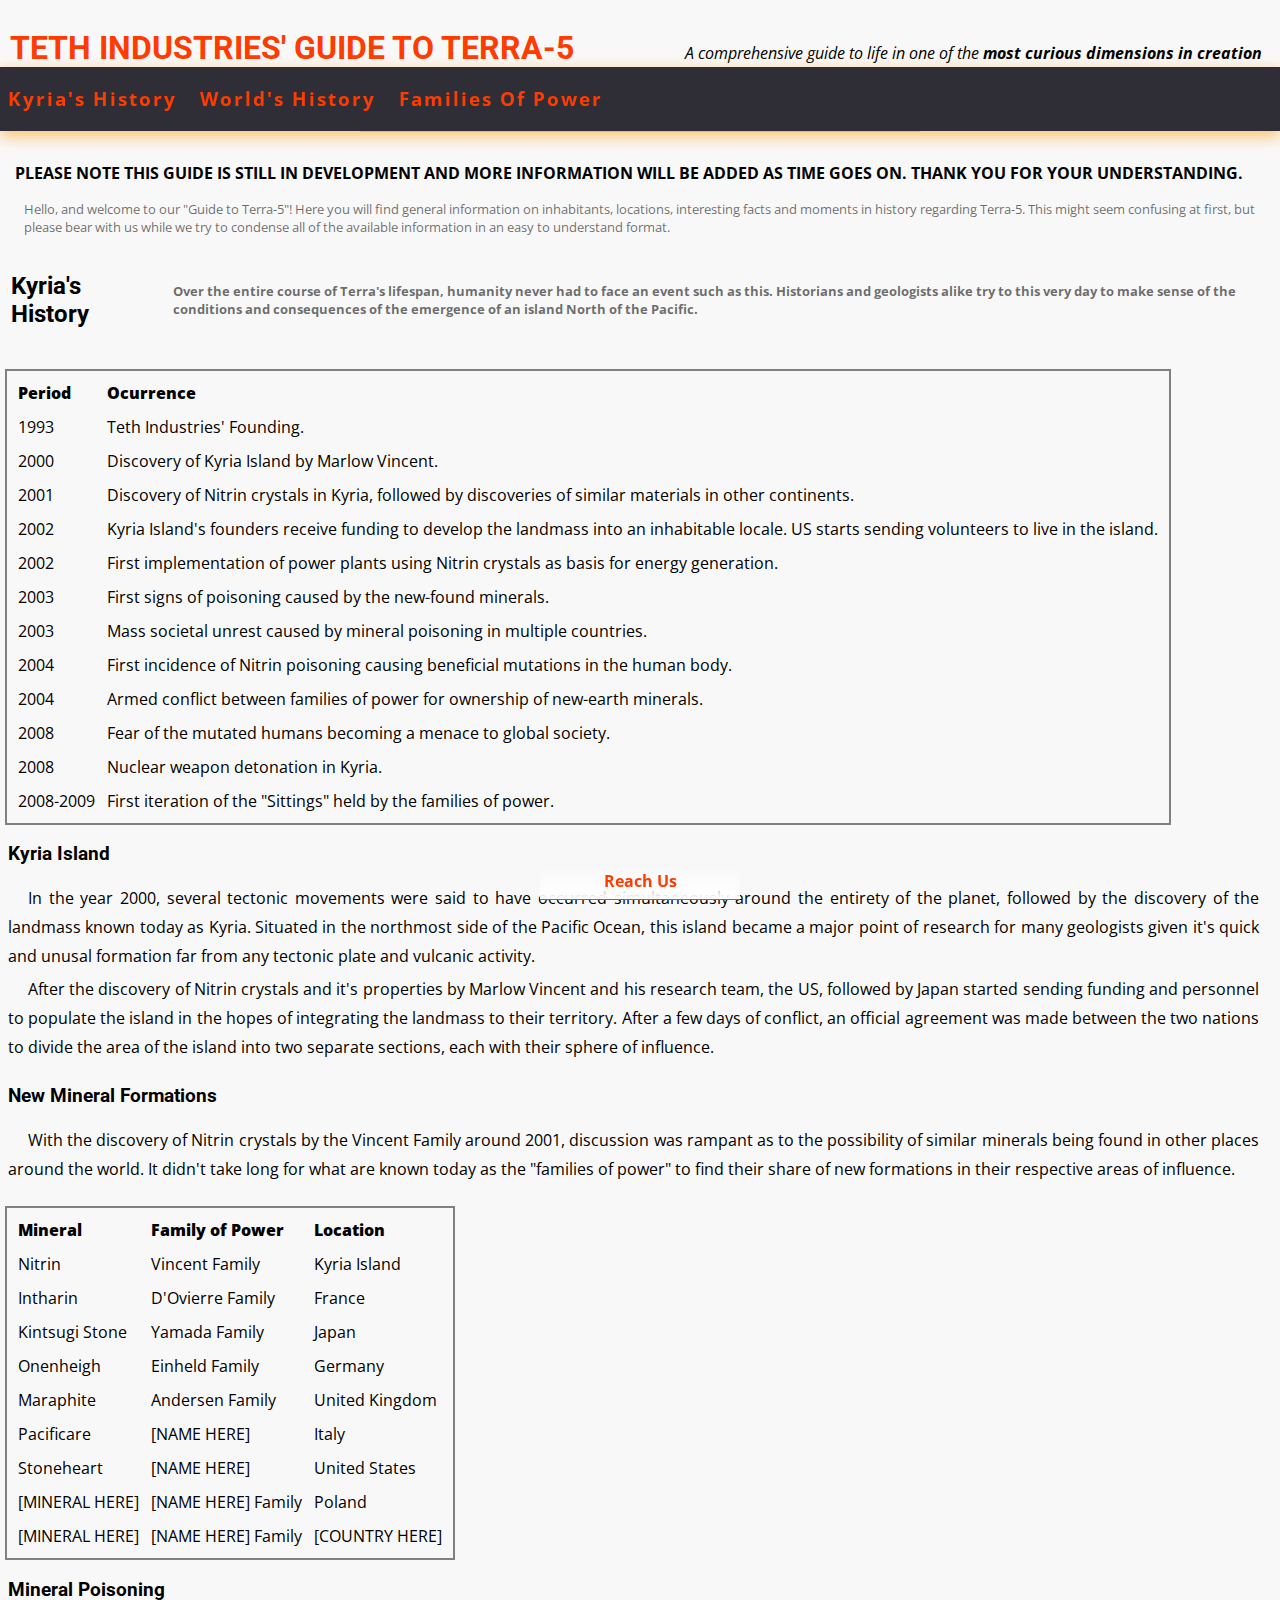
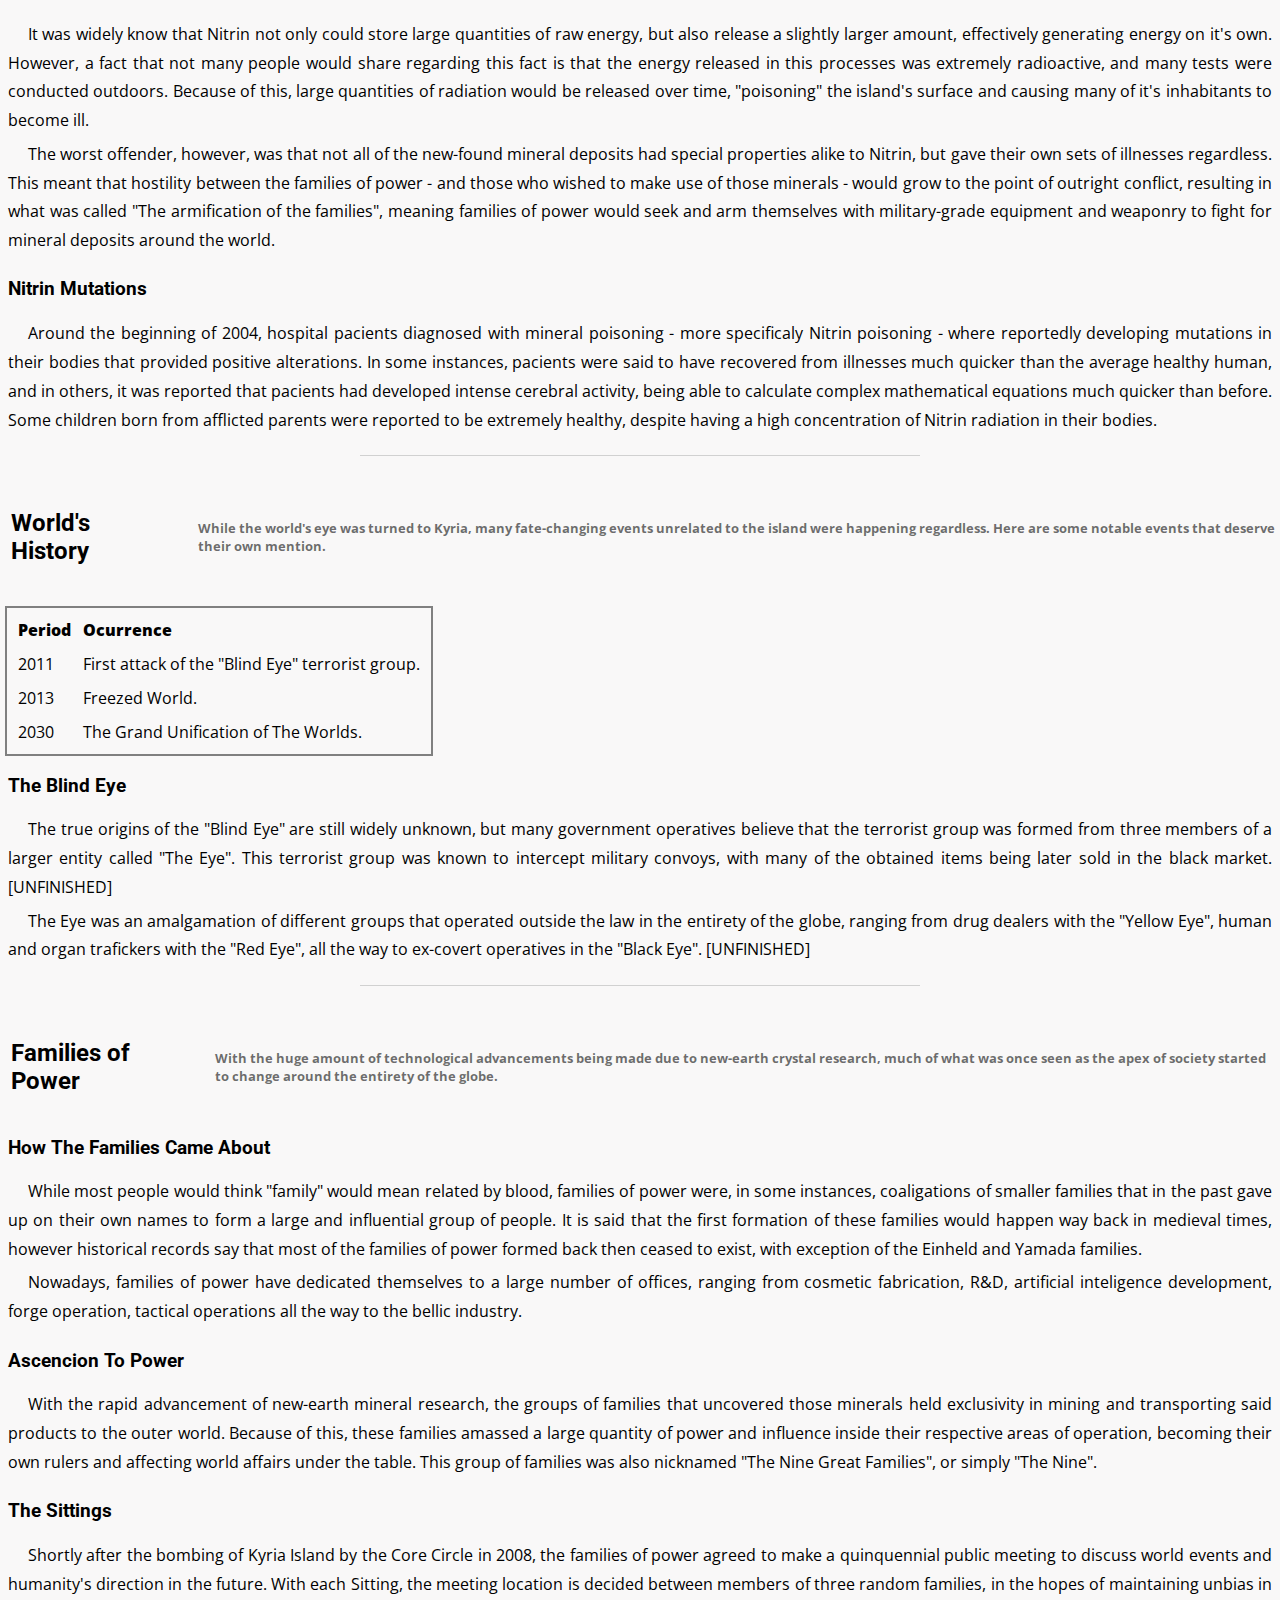
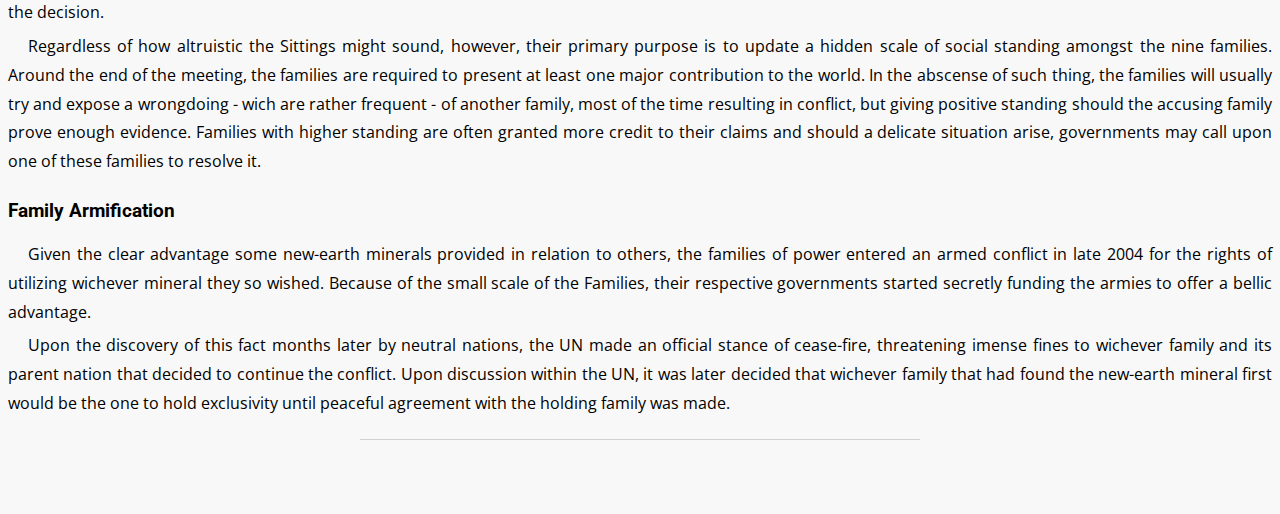
<file: index.html>
<!DOCTYPE html>
<html lang="en">

<head>
    <meta charset="UTF-8">
    <meta name="viewport" content="width=device-width, initial-scale=1.0">
    <title>Main Page</title>
    <!-- Google Fonts -->
    <link rel="preconnect" href="https://fonts.gstatic.com">
    <link href="https://fonts.googleapis.com/css2?family=Open+Sans&family=Roboto&display=swap" rel="stylesheet">
    <!-- JQuery -->
    <script src="https://ajax.googleapis.com/ajax/libs/jquery/3.5.1/jquery.min.js"></script>
    <!-- Tab Logo -->
    <link rel="icon" href="logo.png">
    <!-- Style Page -->
    <link rel="stylesheet" href="style.css">
</head>

<body>
    
    <!-- Main Title Area -->
    <div>
        <div class="flex">
            <h1 class="main-title">Teth Industries' Guide to Terra-5</h1>
            <p class="main-subtitle">
            <em>A comprehensive guide to life in one of the <strong>most curious dimensions in creation</strong></em>
            </p>
        </div>
    </div>

    <!-- Navigation Bar -->
    <div class="nav-bar">
        <h3><a href="#kyria">Kyria's History</a></h3>
        <h3><a href="#world">World's History</a></h3>
        <h3><a href="#families">Families of Power</a></h3>
    </div>
    <hr>

    <!-- WORK IN PROGRESS NOTICE -->
    <p style="margin-left: 15px">
        <strong>
            PLEASE NOTE THIS GUIDE IS STILL IN DEVELOPMENT AND MORE INFORMATION WILL BE ADDED AS TIME GOES ON. THANK YOU FOR YOUR UNDERSTANDING.
        </strong>
    </p>

    <p class="note">
        Hello, and welcome to our "Guide to Terra-5"! Here you will find general information on
        inhabitants,
        locations, interesting facts and moments in history regarding Terra-5. This might seem confusing at first,
        but
        please bear with us while we try to condense all of the available information in an easy to understand
        format.
    </p>


    <!-- Kyria Division -->
    <div>
    <table class="title-table">
        <tr>
            <th>
                <h2 id="kyria">Kyria's History</h2>
            </th>
            <th>
                <p class="note">
                    Over the entire course of Terra's lifespan, humanity never had to face an event such as this. Historians and geologists alike try to this very day to make sense of the conditions and consequences of the emergence of an island North of the Pacific.
                </p>
            </th>
        </tr>
    </table>

    <table cellspacing="10px" class="table">
        <thead>
            <tr>
                <th><strong>Period</strong></th>
                <th><strong>Ocurrence</strong></th>
            </tr>
        </thead>
        <tbody>
            <tr>
                <td>1993</td>
                <td>Teth Industries' Founding.</td>
            </tr>
            <tr>
                <td>2000</td>
                <td>Discovery of Kyria Island by Marlow Vincent.</td>
            </tr>
            <tr>
                <td>2001</td>
                <td>Discovery of Nitrin crystals in Kyria, followed by discoveries of similar materials in other
                    continents.</td>
            </tr>
            <tr>
                <td>2002</td>
                <td>Kyria Island's founders receive funding to develop the landmass into an inhabitable locale. US
                    starts sending volunteers to live in the island.</td>
            </tr>
            <tr>
                <td>2002</td>
                <td>First implementation of power plants using Nitrin crystals as basis for energy generation.</td>
            </tr>
            <tr>
                <td>2003</td>
                <td>First signs of poisoning caused by the new-found minerals.</td>
            </tr>
            <tr>
                <td>2003</td>
                <td>Mass societal unrest caused by mineral poisoning in multiple countries.</td>
            </tr>
            <tr>
                <td>2004</td>
                <td>First incidence of Nitrin poisoning causing beneficial mutations in the human body.</td>
            </tr>
            <tr>
                <td>2004</td>
                <td>Armed conflict between families of power for ownership of new-earth minerals.</td>
            </tr>
            <tr>
                <td>2008</td>
                <td>Fear of the mutated humans becoming a menace to global society.</td>
            </tr>
            <tr>
                <td>2008</td>
                <td>Nuclear weapon detonation in Kyria.</td>
            </tr>
            <tr>
                <td>2008-2009</td>
                <td>First iteration of the "Sittings" held by the families of power.</td>
            </tr>
        </tbody>
        <tfoot>

        </tfoot>
    </table>

    <div class="topic">
        <h3>Kyria Island</h3>
        <p>
            <paragraph>In the year 2000, several tectonic movements were said to have occurred simultaneously around the entirety of the planet, followed by the discovery of the landmass known today as Kyria. Situated in the northmost side of the Pacific Ocean, this island became a major point of research for many geologists given it's quick and unusal formation far from any tectonic plate and vulcanic activity.</paragraph>
            <paragraph>After the discovery of Nitrin crystals and it's properties by Marlow Vincent and his research team, the US, followed by Japan started sending funding and personnel to populate the island in the hopes of integrating the landmass to their territory. After a few days of conflict, an official agreement was made between the two nations to divide the area of the island into two separate sections, each with their sphere of influence.</paragraph>
        </p>
    </div>

    <div class="topic">
        <h3>New Mineral Formations</h3>
        <p>
            <paragraph>With the discovery of Nitrin crystals by the Vincent Family around 2001, discussion was rampant as to the
                possibility of similar minerals being found in other places around the world. It didn't take long for what are known today as the "families of power" to find their share of new formations in their respective areas of influence.</paragraph>
        </p>
    </div>

    <table cellspacing="10px" class="table">
        <thead>
            <tr>
                <th><strong>Mineral</strong></th>
                <th><strong>Family of Power</strong></th>
                <th><strong>Location</strong></th>

            </tr>
        </thead>
        <tbody>
            <tr>
                <td>Nitrin</td>
                <td>Vincent Family</td>
                <td>Kyria Island</td>
            </tr>
            <tr>
                <td>Intharin</td>
                <td>D'Ovierre Family</td>
                <td>France</td>
            </tr>
            <tr>
                <td>Kintsugi Stone</td>
                <td>Yamada Family</td>
                <td>Japan</td>
            </tr>
            <tr>
                <td>Onenheigh</td>
                <td>Einheld Family</td>
                <td>Germany</td>
            </tr>
            <tr>
                <td>Maraphite</td>
                <td>Andersen Family</td>
                <td>United Kingdom</td>
            </tr>
            <tr>
                <td>Pacificare</td>
                <td>[NAME HERE]</td>
                <td>Italy</td>
            </tr>
            <tr>
                <td>Stoneheart</td>
                <td>[NAME HERE]</td>
                <td>United States</td>
            </tr>
            <tr>
                <td>[MINERAL HERE]</td>
                <td>[NAME HERE] Family</td>
                <td>Poland</td>
            </tr>
            <tr>
                <td>[MINERAL HERE]</td>
                <td>[NAME HERE] Family</td>
                <td>[COUNTRY HERE]</td>
            </tr>

        </tbody>
        <tfoot>

        </tfoot>
    </table>

    <h3>Mineral Poisoning</h3>
    <p>
        <paragraph>It was widely know that Nitrin not only could store large quantities of raw energy, but also release
            a slightly larger amount, effectively generating energy on it's own. However, a fact that not many people
            would share regarding this fact is that the energy released in this processes was extremely radioactive, and
            many tests were conducted outdoors. Because of this, large quantities of radiation would be released over
            time, "poisoning" the island's surface and causing many of it's inhabitants to become ill.</paragraph>
        <paragraph>The worst offender, however, was that not all of the new-found mineral deposits had special
            properties alike to Nitrin, but gave their own sets of illnesses regardless. This meant that hostility
            between the families of power - and those who wished to make use of those minerals - would grow to the point of
            outright conflict, resulting in what was called "The armification of the families", meaning families of power would seek and arm themselves with military-grade equipment and weaponry to fight for mineral deposits around the world.</paragraph>
    </p>

    <h3>Nitrin Mutations</h3>
    <p>
        <paragraph>Around the beginning of 2004, hospital pacients diagnosed with mineral poisoning - more specificaly Nitrin poisoning - where reportedly developing mutations in their bodies that provided positive alterations. In some instances, pacients were said to have recovered from illnesses much quicker than the average healthy human, and in others, it was reported that pacients had developed intense cerebral activity, being able to calculate complex mathematical equations much quicker than before. Some children born from afflicted parents were reported to be extremely healthy, despite having a high concentration of Nitrin radiation in their bodies.</paragraph>
    </p>

    <hr>
    </div>

    <!-- World Division -->
    <div>
    <table class="title-table">
        <tr>
            <th>
                <h2 id="world">World's History</h2>
            </th>
            <th>
                <p class="note">
                    While the world's eye was turned to Kyria, many fate-changing events unrelated to the island were happening regardless. Here are some notable events that deserve their own mention.
                </p>
            </th>
        </tr>
    </table>

    <table cellspacing="10px" class="table">
        <thead>
            <tr>
                <th><strong>Period</strong></th>
                <th><strong>Ocurrence</strong></th>
            </tr>
        </thead>
        <tbody>
            <tr>
                <td>2011</td>
                <td>First attack of the "Blind Eye" terrorist group.</td>
            </tr>
            <tr>
                <td>2013</td>
                <td>Freezed World.</td>
            </tr>
            <tr>
                <td>2030</td>
                <td>The Grand Unification of The Worlds.</td>
            </tr>            
        </tbody>
        <tfoot>

        </tfoot>
    </table>

    <h3>The Blind Eye</h3>
    <p>
        <paragraph>
            The true origins of the "Blind Eye" are still widely unknown, but many government operatives believe that the terrorist group was formed from three members of a larger entity called "The Eye". This terrorist group was known to intercept military convoys, with many of the obtained items being later sold in the black market. [UNFINISHED]
        </paragraph>
        <paragraph>
            The Eye was an amalgamation of different groups that operated outside the law in the entirety of the globe, ranging from drug dealers with the "Yellow Eye", human and organ trafickers with the "Red Eye", all the way to ex-covert operatives in the "Black Eye". [UNFINISHED]
        </paragraph>
    </p>

    <hr>
    </div>

    <!-- Families Division -->
    <div>
    <table class="title-table">
        <tr>
            <th>
                <h2 id="families">Families of Power</h2>
            </th>
            <th>
                <p class="note">
                    With the huge amount of technological advancements being made due to new-earth crystal research, much of what was once seen as the apex of society started to change around the entirety of the globe.
                </p>
            </th>
        </tr>
    </table>

    <h3>How the Families came About</h3>
    <p>
        <paragraph>
            While most people would think "family" would mean related by blood, families of power were, in some instances, coaligations of smaller families that in the past gave up on their own names to form a large and influential group of people. It is said that the first formation of these families would  happen way back in medieval times, however historical records say that most of the families of power formed back then ceased to exist, with exception of the Einheld and Yamada families.
        </paragraph>
        <paragraph>
            Nowadays, families of power have dedicated themselves to a large number of offices, ranging from cosmetic fabrication, R&D, artificial inteligence development, forge operation, tactical operations all the way to the bellic industry.
        </paragraph>
    </p>

    <h3>Ascencion to Power</h3>
    <p>
        <paragraph>
            With the rapid advancement of new-earth mineral research, the groups of families that uncovered those minerals held exclusivity in mining and transporting said products to the outer world. Because of this, these families amassed a large quantity of power and influence inside their respective areas of operation, becoming their own rulers and affecting world affairs under the table. This group of families was also nicknamed "The Nine Great Families", or simply "The Nine".
        </paragraph>
    </p>

    <h3>The Sittings</h3>
    <p>
        <paragraph>
            Shortly after the bombing of Kyria Island by the Core Circle in 2008, the families of power agreed to make a quinquennial public meeting to discuss world events and humanity's direction in the future. With each Sitting, the meeting location is decided between members of three random families, in the hopes of maintaining unbias in the decision.
        </paragraph>
        <paragraph>
            Regardless of how altruistic the Sittings might sound, however, their primary purpose is to update a hidden scale of social standing amongst the nine families. Around the end of the meeting, the families are required to present at least one major contribution to the world. In the abscense of such thing, the families will usually try and expose a wrongdoing - wich are rather frequent - of another family, most of the time resulting in conflict, but giving positive standing should the accusing family prove enough evidence. Families with higher standing are often granted more credit to their claims and should a delicate situation arise, governments may call upon one of these families to resolve it.
        </paragraph>
    </p>
    <h3>Family Armification</h3>
    <p>
        <paragraph>
            Given the clear advantage some new-earth minerals provided in relation to others, the families of power entered an armed conflict in late 2004 for the rights of utilizing wichever mineral they so wished. Because of the small scale of the Families, their respective governments started secretly funding the armies to offer a bellic advantage.
        </paragraph>
        <paragraph>
            Upon the discovery of this fact months later by neutral nations, the UN made an official stance of cease-fire, threatening imense fines to wichever family and its parent nation that decided to continue the conflict. Upon discussion within the UN, it was later decided that wichever family that had found the new-earth mineral first would be the one to hold exclusivity until peaceful agreement with the holding family was made.
        </paragraph>
    </p>

    <hr>
    </div>

    <h4 class="contact notranslate"> <a href="socials.html">Reach Us</a> </h4>

<script src="nav-bar.js" charset="utf-8"></script>

</body>

</html>
</file>
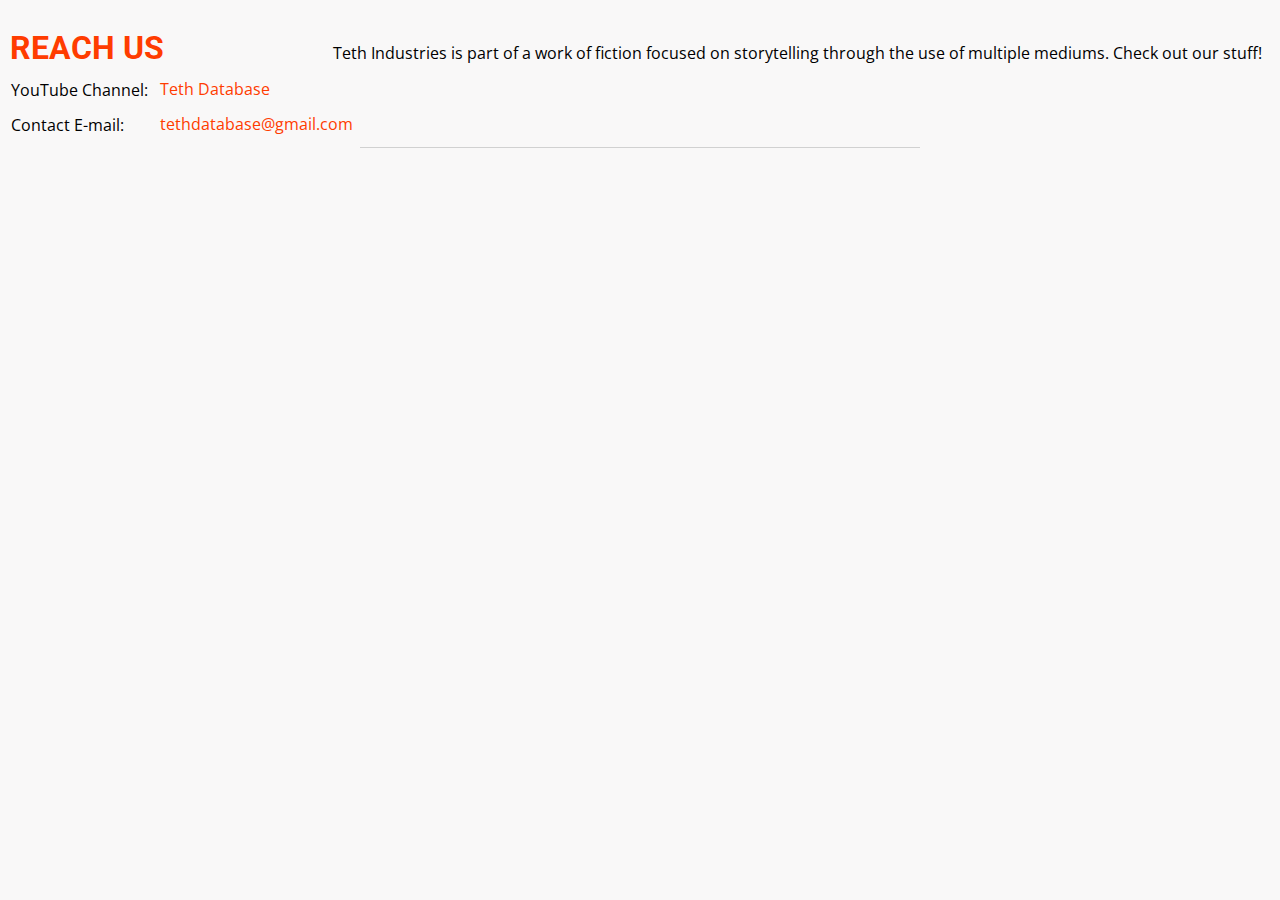
<file: socials.html>
<!DOCTYPE html>
<html lang="en">

<head>
    <meta charset="UTF-8">
    <meta name="viewport" content="width=device-width, initial-scale=1.0">
    <title>Contact Info</title>
    <link rel="preconnect" href="https://fonts.gstatic.com">
    <link href="https://fonts.googleapis.com/css2?family=Open+Sans&family=Roboto&display=swap" rel="stylesheet">
    <link rel="icon" href="logo.png">
    <link rel="stylesheet" href="style.css">
</head>

<body>
    <div class="flex">
        <h1 class="main-title">Reach Us</h1>
        <p class="main-subtitle">
            Teth Industries is part of a work of fiction focused on storytelling through the use of multiple mediums. Check out our stuff!
        </p>
    </div>
    <table cellspacing="10px">
        <tr>
            <td>
                YouTube Channel:
            </td>
            <td>
                <a href="https://www.youtube.com/channel/UCnR9gJdsR9HIo81MxDLHMVg" target="_blank">Teth Database</a>
            </td>
        </tr>
        <tr>
            <td>
                Contact E-mail:
            </td>
            <td>
                <a href="mailto:tethdatabase@gmail.com" target="_blank">tethdatabase@gmail.com</a>
            </td>
        </tr>
    </table>

    <hr>
</body>

</html>
</file>
<file: style.css>
* {
    margin-left: 0;
    margin-right: 0;
    font-family: 'Open Sans', sans-serif;
    box-sizing: border-box;
}

body{
    background-color: #F9F8F8;
}

hr {
    margin: auto;
    border-style: none;
    border-top-style: solid;
    padding-bottom: 10px;
    margin-bottom: 20px;
    width: 35rem;
    border-width: 1px;
    border-color: rgba(169, 169, 169, 0.5);
}

h1,h2,h3,h4,h5,h6{
    font-family: 'Roboto', sans-serif;
}

h2 {
    margin-left: 8px;
    margin-right: 5px;
}

h3 {
    margin-left: 8px;
    margin-right: 15px;
    text-transform: capitalize;
}

h4 {
    margin-left: 8px;
}

/* Main Area */
.main-title {
    margin-bottom: 0;
    color: #ff3c00;
    padding-left: 10px;
    text-transform: uppercase;
    text-align: left;
}

.main-subtitle {
    margin: 0;
    padding-right: 10px;
    text-align: right;
}

.flex {
    margin-bottom: 0;
    display: flex;
    flex-wrap: wrap;
    align-items: baseline;
    justify-content: space-between;
    position: relative;
    margin-right: 8px;
}

/* Navigation Bar */
.nav-bar {
    position: -webkit-sticky;
    position: sticky;
    display: flex;
    text-align: left;
    justify-content: left;
    margin: bottom;
    text-transform: uppercase;
    letter-spacing: 2px;
    top: 0;
    margin: 0px;
    background-color: #2f2e36;
    box-shadow: 0 5px 15px 0#ff990093;
    width: 100%;
}

/* Titles */
.title-table {
    display: flex;
    align-items: baseline;
    text-align: left;
}

.note {
    color: rgba(0, 0, 0, 0.582);
    font-size: small;
    padding-left: 1.5rem;
}

/* Topics Info */
.topic{
    padding-right: 1%;
}

paragraph {
    margin-left: 8px;
    margin-right: 8px;
    padding-bottom: 0.3rem;
    text-align: justify;
    display: block;
    text-indent: 20px;
    line-height: 1.8;
}

/* Table Info */
.table {
    margin-top: 18px;
    margin-bottom: 18px;
    margin-left: 5px;
    margin-right: 8px;
    border: 2px solid gray;
    text-align: left;
}

/* Links */
a {
    display: inline-block;
    color: #ff3c00;
    text-decoration: none;
}

a:hover{
    color: #fc5f2f;
}

a::after {
    display: block;
    content: '';
    border-bottom: 1px solid #fc5f2f;
    transition: transform 0.3s ease-out;
    transform: scaleX(0);
}

a:hover::after {
    transform: scaleX(1);
}

/* Contact Information */
.contact {
    position: -webkit-sticky;
    position: sticky;
    text-align: center;
    bottom: 0px;
    margin: auto;
    padding: 6px;
    background-image: linear-gradient(to bottom,transparent,rgb(255, 255, 255));
    border: 1px solid #ff3c00;
    border-left: 0px;
    border-right: 0px;
    border-top: 0;
    width: 200px;
}

/* Mobile Optmization */
@media (max-width: 1028px){
}
</file>
